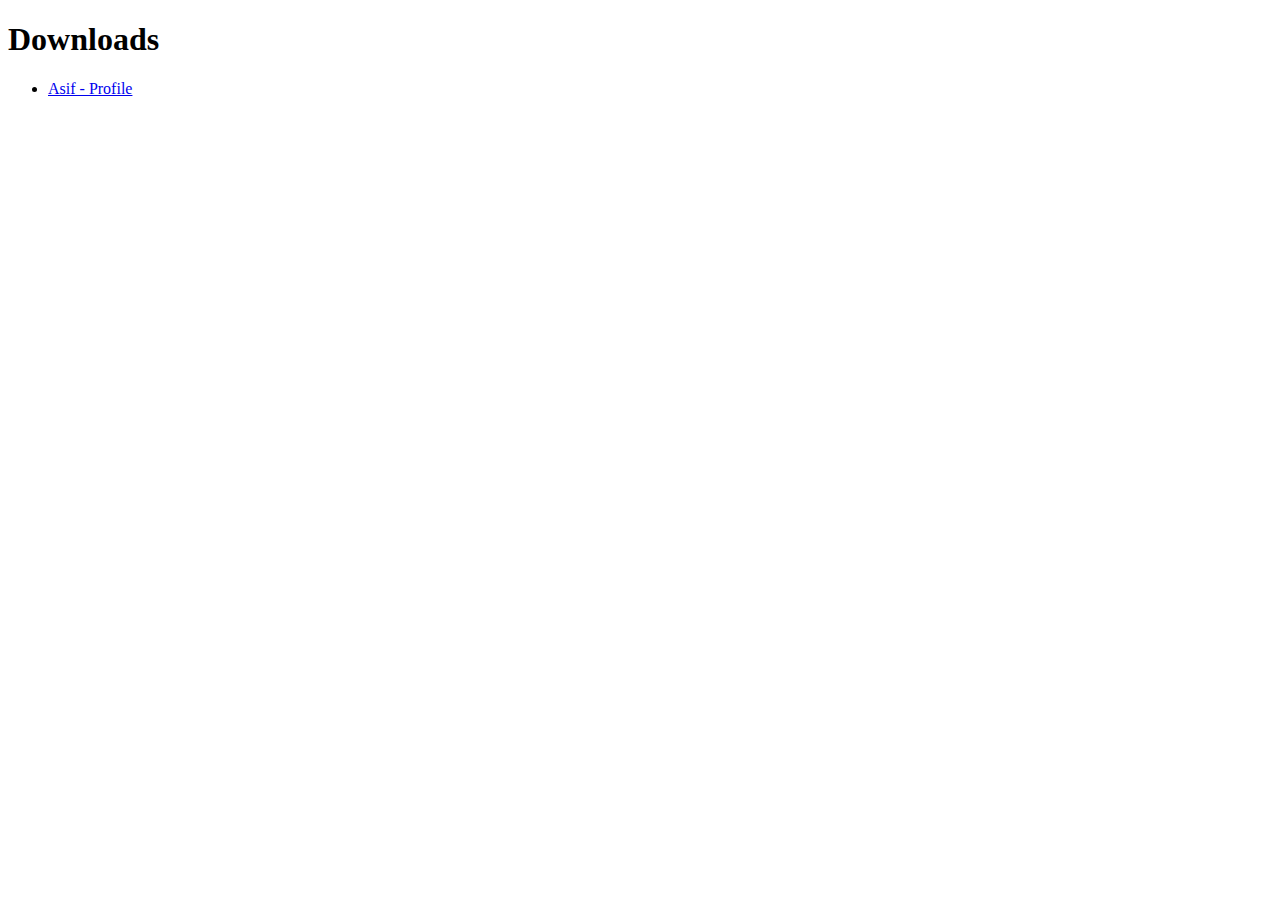
<file: _downloads.html>
<?xml version="1.0" encoding="utf-8"?>
<!DOCTYPE html PUBLIC "-//W3C//DTD XHTML 1.0 Strict//EN" "http://www.w3.org/TR/xhtml1/DTD/xhtml1-strict.dtd">
<html xmlns="http://www.w3.org/1999/xhtml">
    <head>
        <title> Downloads </title>
    </head>
    <body>
        <h1> Downloads </h1>
        <ul>
            <li><a id="https://asifparappurath.000webhostapp.com/" href="index.html"> Asif - Profile </a></li>
        </ul>
    </body>
</html>
</file>
